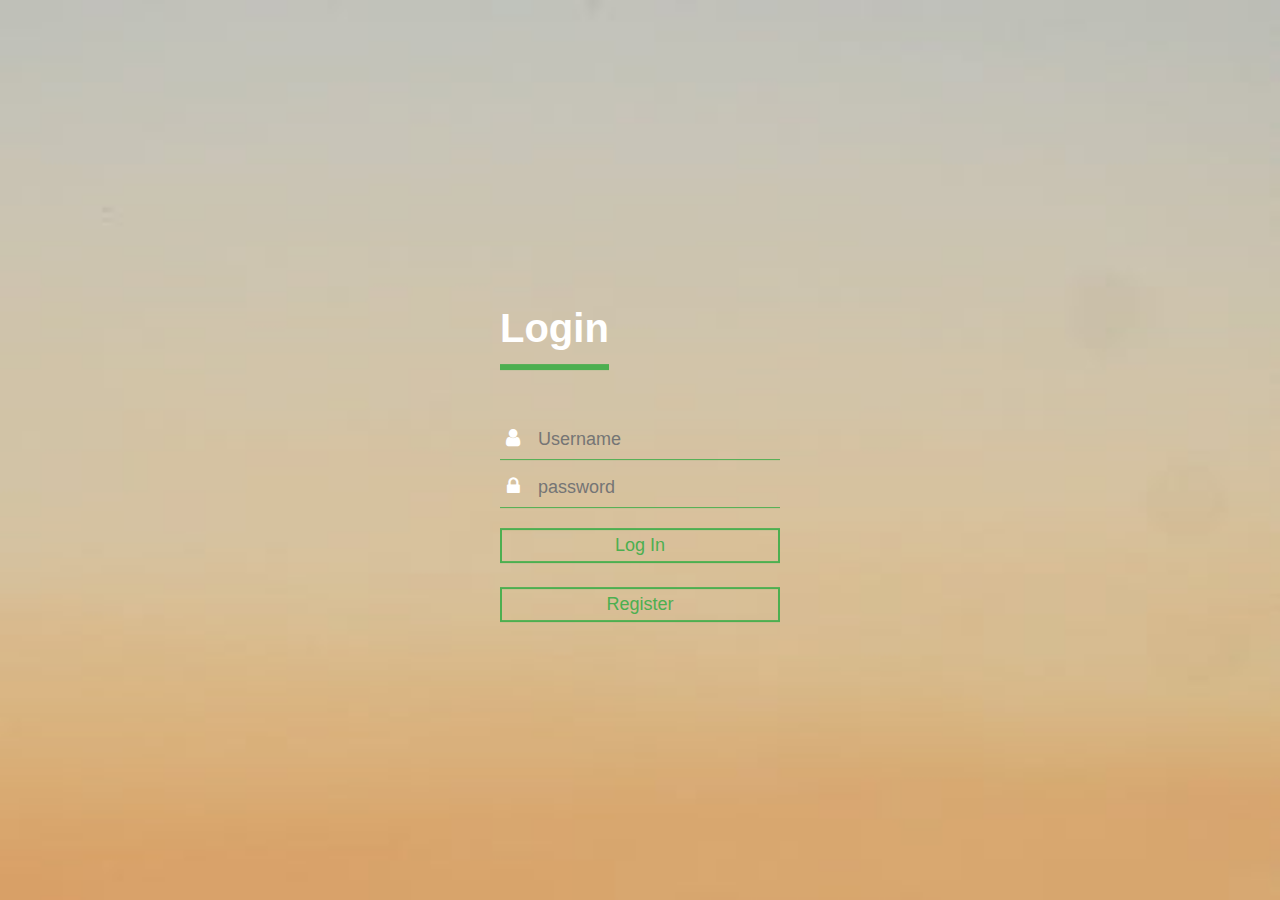
<file: index.html>
<!DOCTYPE html>
<html lang="en">
  <head>
    <meta charset="UTF-8" />
    <meta name="viewport" content="width=device-width, initial-scale=1.0" />
    <link rel="stylesheet" href="styles.css" />
    <title>Transparent Login Page || Website</title>
  </head>
  <body>
    <div class="login-box">
      <h1>Login</h1>
      <div class="textbox">
        <i class="fa fa-user" arial-hidden="true"></i>
        <input type="text" placeholder="Username" name="username" value="" />
      </div>

      <div class="textbox">
        <i class="fa fa-lock"></i>
        <input
          type="password"
          placeholder="password"
          name="password"
          value=""
        />
      </div>
      <input class="btn" type="button" value="Log In" />
     
      <input class="btn" type="button" value="Register" href="register.html" />
    </div>
  </body>
</html>
</file>
<file: styles.css>
@import "https://stackpath.bootstrapcdn.com/font-awesome/4.7.0/css/font-awesome.min.css";
body {
  margin: 0;
  padding: 0;
  font-family: sans-serif;
  background: url(Sunset-.jpeg) no-repeat;
  background-size: cover;
}

.login-box {
  width: 280px;
  position: absolute;
  top: 50%;
  left: 50%;
  transform: translate(-50%, -50%);
  color: white;
}

.login-box h1 {
  float: left;
  font-size: 40px;
  border-bottom: 6px solid #4caf50;
  margin-bottom: 50px;
  padding: 13px 0;
}

.textbox {
  width: 100%;
  overflow: hidden;
  font-size: 20px;
  padding: 8px 0;
  margin: 8px 0;
  border-bottom: 1px solid #4caf50;
}

.textbox i {
  width: 26px;
  float: left;
  text-align: center;
}

.textbox input {
  border: none;
  outline: none;
  background: none;
  color: white;
  font-size: 18px;
  width: 80%;
  float: left;
  margin: 0 10px;
}

.btn {
  width: 100%;
  background: none;
  border: 2px solid #4caf50;
  color:#4caf50;
  padding: 5px;
  font-size: 18px;
  cursor: pointer;
  margin: 12px 0;
}

.btn:hover {
  color: pink;
}
</file>
